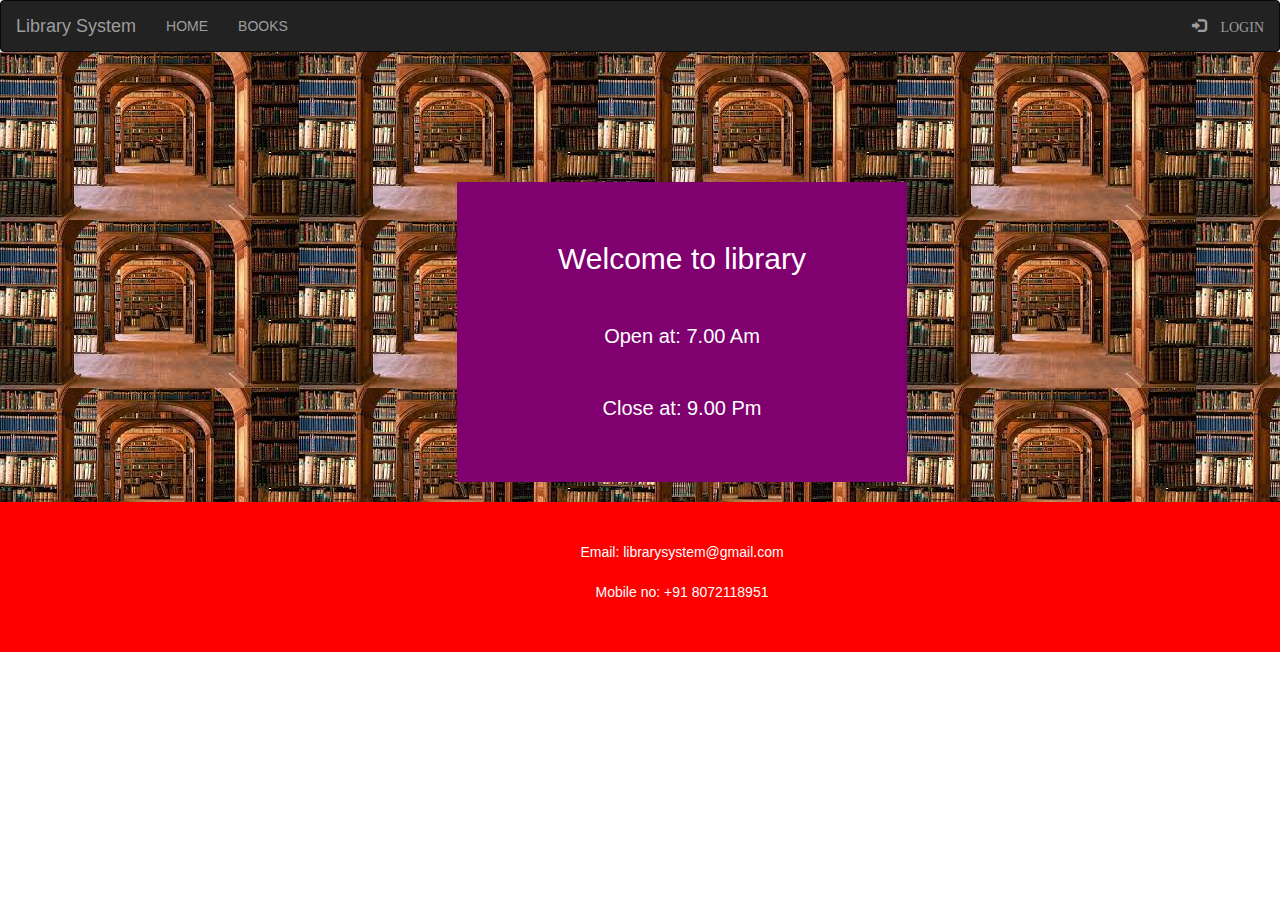
<file: Student/index.html>
<!DOCTYPE html>
<head>
	<title>Library System</title>
	<link rel="stylesheet" type="text/css" href="style.css">
	<meta charset="utf-8">
	<meta name="viewport" content="width-device-width, initial-scale-1">
	<link rel="stylesheet" href="https://maxcdn.bootstrapcdn.com/bootstrap/3.4.1/css/bootstrap.min.css">
	<script src="https://ajax.googleapis.com/ajax/libs/jquery/3.6.3/jquery.min.js"></script>
	<script src="https://maxcdn.bootstrapcdn.com/bootstrap/3.4.1/js/bootstrap.min.js"></script>
	<style>
		section{
			margin-top: -20px;
		}
	</style>
</head>
<body>
			<nav class="navbar navbar-inverse">
				<div class="container-fluid">
					<div class="navbar-header">
						<a class="navbar-brand active">Library System</a>
					</div>
					<ul class="nav navbar-nav">
						<li><a href="index.html">HOME</a></li>
						<li><a href="">BOOKS</a></li>
					</ul>
					<ul class="nav navbar-nav navbar-right">
						<li><a href="student-login.html"><span class="glyphicon glyphicon-log-in"> LOGIN</span></a></li>
					</ul>
				</div>
			</nav>
		<section>
			<div class="sec_img">
			<br><br><br>
			
				<div  class="box">
				<br><br>
				<h1 style="font-size: 30px;"> Welcome to library</h1>
				<br>
				<h1 style="font-size: 20px;">Open at: 7.00 Am </h1>
				<br>
				<h1 style="font-size: 20px;"> Close at: 9.00 Pm</h1>
				<br>
				
			</div>
			</div>
			
		</section>
		<footer>
			<p>
				<br><br>
				Email: librarysystem@gmail.com
				<br><br>
				Mobile no: +91 8072118951
			</p>
		</footer>
	</div>

</body>
</html>
</file>
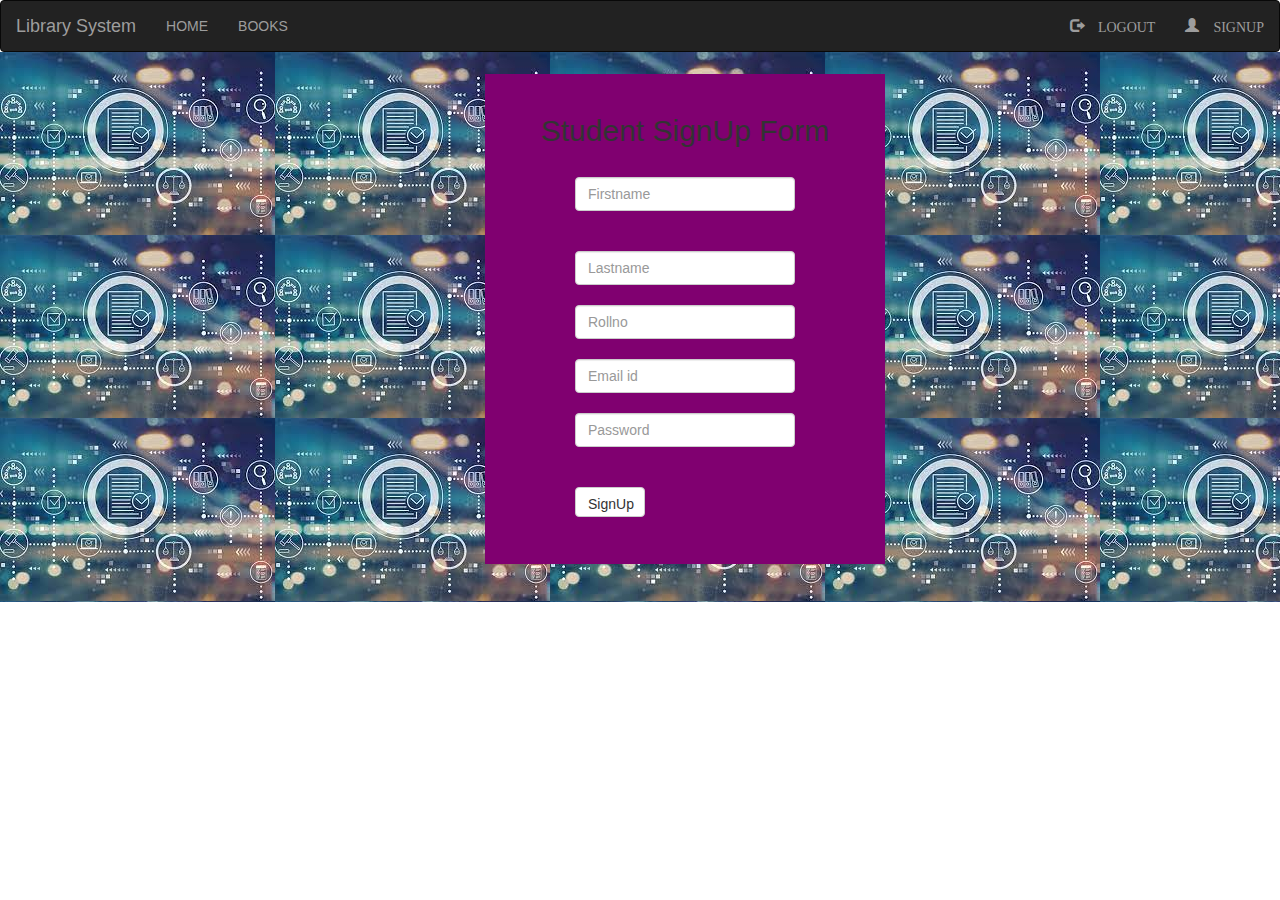
<file: Student/reg_form.html>
<!DOCTYPE html>
<html>
<head>
	<meta charset="utf-8">
	<title> student registration form</title>
	<link rel="stylesheet" type="text/css" href="style.css">
	<meta charset="utf-8">
	<meta name="viewport" content="width-device-width, initial-scale-1">
	<link rel="stylesheet" href="https://maxcdn.bootstrapcdn.com/bootstrap/3.4.1/css/bootstrap.min.css">
	<script src="https://ajax.googleapis.com/ajax/libs/jquery/3.6.3/jquery.min.js"></script>
	<script src="https://maxcdn.bootstrapcdn.com/bootstrap/3.4.1/js/bootstrap.min.js"></script>
	<style type="text/css">
		section
		{
			margin-top: -20px;
		}
	</style>
</head>
<body>
	<nav class="navbar navbar-inverse">
		<div class="container-fluid">
			<div class="navbar-header">
				<a class="navbar-brand active">Library System</a>
			</div>
			<ul class="nav navbar-nav">
				<li><a href="index.html">HOME</a></li>
				<li><a href="">BOOKS</a></li>
			</ul>
			<ul class="nav navbar-nav navbar-right">
				<li><a href="index.html"><span class="glyphicon glyphicon-log-out"> LOGOUT</span></a></li>
				<li><a href="reg_form.html"><span class="glyphicon glyphicon-user"> SIGNUP</span></a></li>
			</ul>
		</div>
		
	</nav>

<section>
		<div class="reg_img">
			&nbsp&nbsp
			<div  class="box2">
				<h1 style="font-size: 30px; text-align: center;"> Student SignUp Form</h1>
				&nbsp
				<form name="registration" action="" method="post">
					<div class="login">
						<input class="form-control" type="text" name="firstname" placeholder="Firstname" required="">
						<br><br>
						<input class="form-control" type="text" name="Lastname" placeholder="Lastname" required="">
						&nbsp
						<input class="form-control" type="text" name="rollno" placeholder="Rollno" required="">
						&nbsp
						<input class="form-control" type="text" name="Email" placeholder="Email id" required="">
						&nbsp
						<input class="form-control" type="password" name="password" placeholder="Password" required="">
						<br><br>
						<input class="btn btn-default" type="submit" name="submit" value="SignUp" style="width: 70px;height: 30px;">
					</div>

				</form>
				
			</div>
		</div>
	</section>
</body>	
</html>
</file>
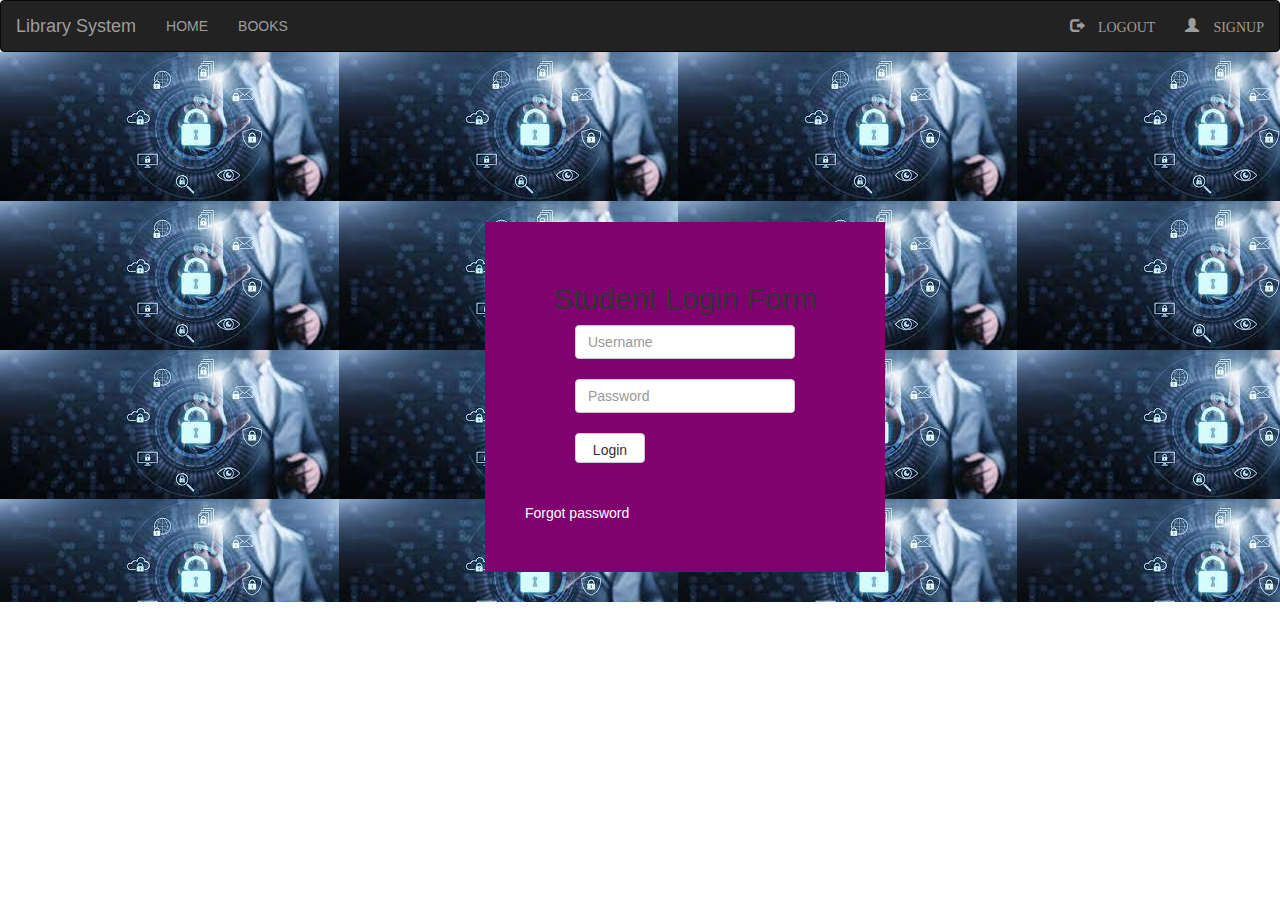
<file: Student/student-login.html>
<!DOCTYPE html>
<html>
<head>
	<meta charset="utf-8">
	<title> Student login form</title>
	<link rel="stylesheet" type="text/css" href="style.css">
	<meta charset="utf-8">
	<meta name="viewport" content="width-device-width, initial-scale-1">
	<!-- Latest compiled and minified CSS -->
	<link rel="stylesheet" href="https://maxcdn.bootstrapcdn.com/bootstrap/3.4.1/css/bootstrap.min.css">
	<script src="https://ajax.googleapis.com/ajax/libs/jquery/3.6.3/jquery.min.js"></script>
	<script src="https://maxcdn.bootstrapcdn.com/bootstrap/3.4.1/js/bootstrap.min.js"></script>

	<style type="text/css">
		section
		{
			margin-top: -20px;
		}
	</style>
</head>
<body>
	
	<nav class="navbar navbar-inverse">
				<div class="container-fluid">
					<div class="navbar-header">
						<a class="navbar-brand active">Library System</a>
					</div>
					<ul class="nav navbar-nav">
						<li><a href="index.html">HOME</a></li>
						<li><a href="">BOOKS</a></li>
					</ul>
					<ul class="nav navbar-nav navbar-right">
						<li><a href="index.html"><span class="glyphicon glyphicon-log-out"> LOGOUT</span></a></li>
						<li><a href="reg_form.html"><span class="glyphicon glyphicon-user"> SIGNUP</span></a></li>
					</ul>
				</div>
				
			</nav>
		
	<section>
		<div class="login_img">
			<br><br><br><br><br><br>
			<div  class="box1">
				<br>
				<h1 style="font-size: 30px; text-align: center;"> Student Login Form</h1>
				
				
				<form name="login" action="" method="">
					
					<div class="login">
						<input class="form-control" type="text" name="username" placeholder="Username" required="">
						<br>
						<input class="form-control" type="password" name="password" placeholder="Password" required="">
						<br>
						<input class="btn btn-default" type="submit" name="submit" value="Login" style="width: 70px;height: 30px;">
						
						
					</div>
				</form>
				<p style="color: white; padding-left: 20px;">
					<br><br>
					<a style="color: white;text-decoration: none;"href="">Forgot password</a>
				</p>
			</div>
		</div>
	</section>
</body>
</html>
</file>
<file: Student/style.css>
/*
html5doctor.com Reset Stylesheet
v1.6.1
Last Updated: 2010-09-17
Author: Richard Clark - http://richclarkdesign.com
Twitter: @rich_clark
*/

html, body, div, span, object, iframe,
h1, h2, h3, h4, h5, h6, p, blockquote, pre,
abbr, address, cite, code,
del, dfn, em, img, ins, kbd, q, samp,
small, strong, sub, sup, var,
b, i,
dl, dt, dd, ol, ul, li,
fieldset, form, label, legend,
table, caption, tbody, tfoot, thead, tr, th, td,
article, aside, canvas, details, figcaption, figure,
footer, header, hgroup, menu, nav, section, summary,
time, mark, audio, video {
    margin:0;
    padding:0;
    border:0;
    outline:0;
    font-size:100%;
    vertical-align:baseline;
    background:transparent;
}

body {
    line-height:1;
}

article,aside,details,figcaption,figure,
footer,header,hgroup,menu,nav,section {
    display:block;
}

nav ul {
    list-style:none;
}

blockquote, q {
    quotes:none;
}

blockquote:before, blockquote:after,
q:before, q:after {
    content:'';
    content:none;
}

a {
    margin:0;
    padding:0;
    font-size:100%;
    vertical-align:baseline;
    background:transparent;
}

/* change colours to suit your needs */
ins {
    background-color:#ff9;
    color:#000;
    text-decoration:none;
}

/* change colours to suit your needs */
mark {
    background-color:#ff9;
    color:#000;
    font-style:italic;
    font-weight:bold;
}

del {
    text-decoration: line-through;
}

abbr[title], dfn[title] {
    border-bottom:1px dotted;
    cursor:help;
}

table {
    border-collapse:collapse;
    border-spacing:0;
}

/* change border colour to suit your needs */
hr {
    display:block;
    height:1px;
    border:0;  
    border-top:1px solid #cccccc;
    margin:1em 0;
    padding:0;
}

input, select {
    vertical-align:middle;
}



header
{
    height: 130px;
    width: 1364px;
}
section
{
    height: 450px;
    width: 1364px;
    background-color: green;
}
footer
{
    height: 150px;
    width: 1364px;
    background-color: red;
}
img{
    width: 100%;
    height: 100%;
}




li a
{
    text-decoration: none;
}
/*
nav{
    float: right;
    word-spacing: 30px;
    padding: 20px;
}
nav li
{
    display: inline-block;
    line-height: 80px;
}*/
section .sec_img
{
    background-image: url("../Student/images/background.jpg");
    height: 450px;
}
.box{
    height: 300px;
    width: 450px;
    margin: 70px auto;
    background-color: #800070;

}
.box h1{
    text-align: center;
    color: white;
}

footer p
{
    color: white;
    text-align: center;
}







.login_img
{
    background-image: url("../Student/images/log_background.jpg");
    height: 550px;
    width: 1370px;
}

.box1{
    height: 350px;
    width: 400px;
    padding: 20px;
    margin: 50px auto;
    background-color: #800070;
}
form .login
{
    margin: auto 70px;
}
input
{
    height: 25px;
    width: 250px;
}








.reg_img
{
    background-image: url("../Student/images/reg_background.jpg");
    height: 550px;
    width: 1370px;
}

.box2
{
    height: 490px;
    width: 400px;
    padding: 20px;
    margin: 2px auto;
    background-color: #800070;
}
</file>
